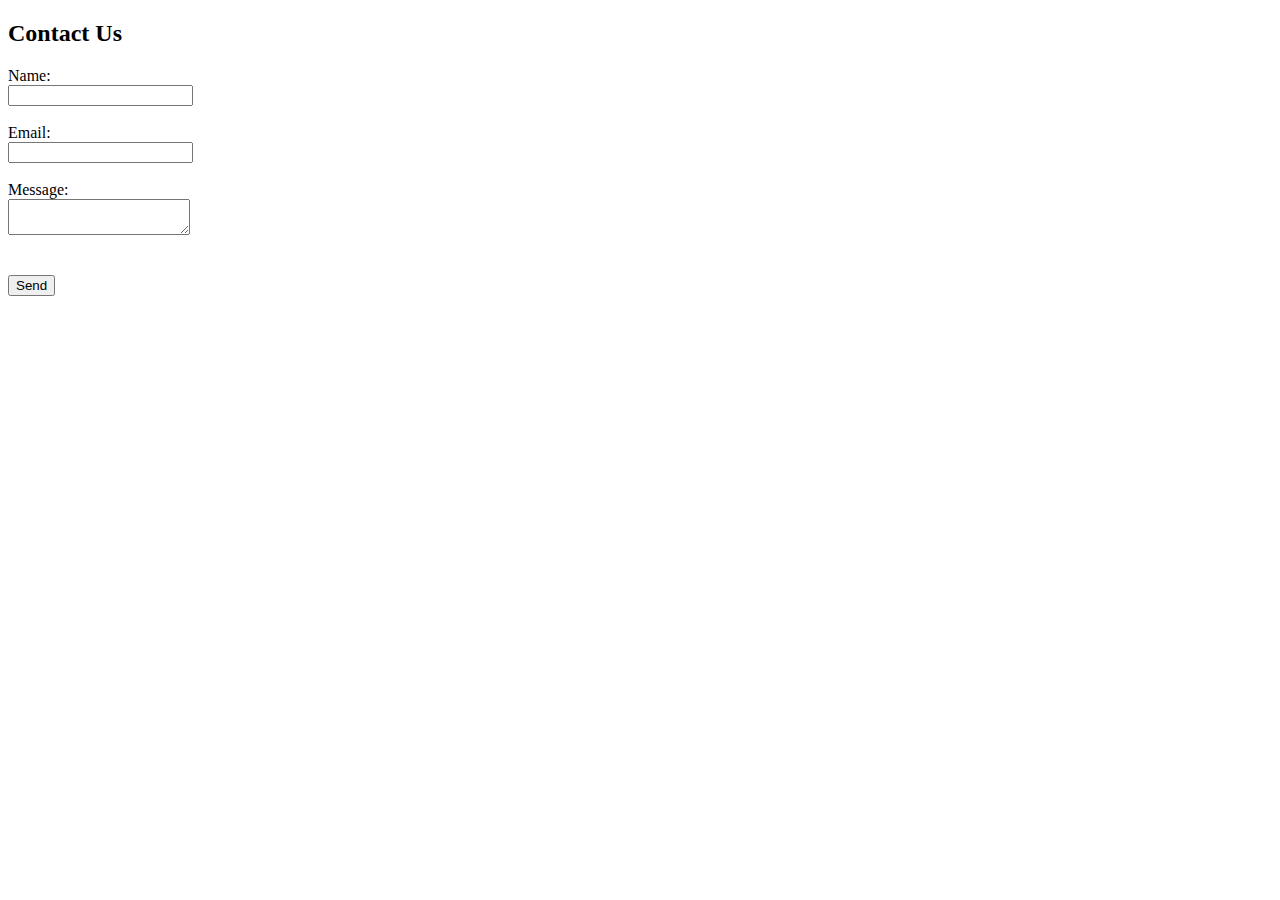
<file: contact.html>
<!DOCTYPE html>
<html lang="en">
<head>
  <meta charset="UTF-8">
  <title>Contact Form</title>
  <style>
    .error {
      color: red;
      font-size: 14px;
    }
  </style>
</head>
<body>

<h2>Contact Us</h2>

<form onsubmit="return validateForm()">
  <label>Name:</label><br>
  <input type="text" id="name"><br>
  <span class="error" id="nameError"></span><br>

  <label>Email:</label><br>
  <input type="email" id="email"><br>
  <span class="error" id="emailError"></span><br>

  <label>Message:</label><br>
  <textarea id="message"></textarea><br>
  <span class="error" id="messageError"></span><br><br>

  <button type="submit">Send</button>
</form>

<script>
function validateForm() {
  let valid = true;

  // get values
  let name = document.getElementById("name").value.trim();
  let email = document.getElementById("email").value.trim();
  let message = document.getElementById("message").value.trim();

  // clear errors
  document.getElementById("nameError").innerText = "";
  document.getElementById("emailError").innerText = "";
  document.getElementById("messageError").innerText = "";

  // name validation
  if (name === "") {
    document.getElementById("nameError").innerText = "Name is required";
    valid = false;
  }

  // email validation
  if (email === "") {
    document.getElementById("emailError").innerText = "Email is required";
    valid = false;
  } else if (!email.includes("@")) {
    document.getElementById("emailError").innerText = "Enter a valid email";
    valid = false;
  }

  // message validation
  if (message === "") {
    document.getElementById("messageError").innerText = "Message is required";
    valid = false;
  }

  return valid;
}
</script>

</body>
</html>
</file>
